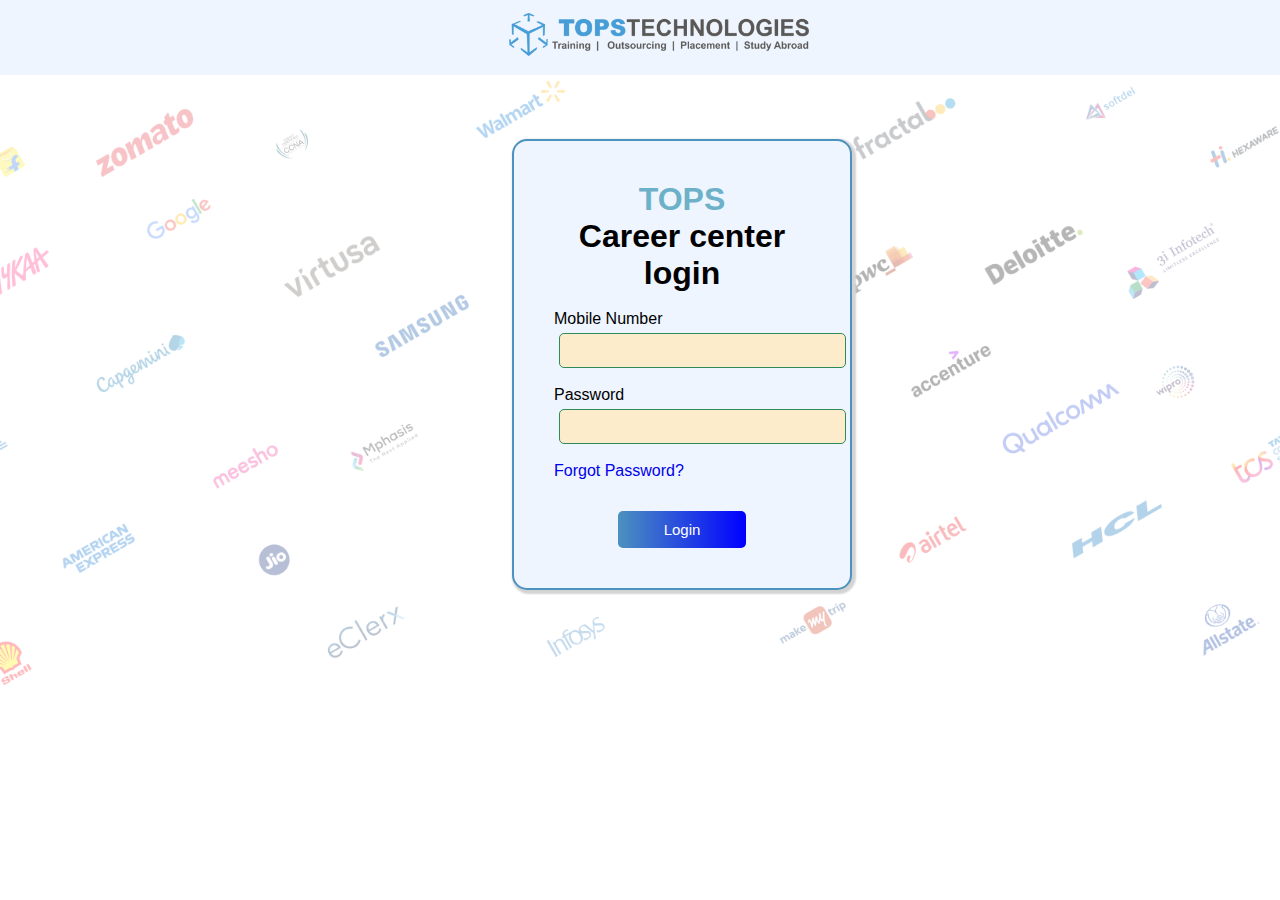
<file: index.html>
<!DOCTYPE html>
<html lang="en">
<head>
    <meta charset="UTF-8">
    <meta name="viewport" content="width=device-width, initial-scale=1.0">
    <title>Document</title>
    <link rel='stylesheet' type='text/css' media='screen' href='css/style.css'>
    <link rel="stylesheet" href="https://cdnjs.cloudflare.com/ajax/libs/font-awesome/4.7.0/css/font-awesome.min.css">
    <script src="js/login.js"></script>
</head>
<body>
<section id="header">
    <div class="header1">
        <center>
            <a href="">
            <img class="logo" src="images/TOPS-logo.png" width="300px">
        </a>
        </center>
    </div>
</section>
<section id="login">
      
       <div class="login">
        
        <form>
            <center>
                <h1><span style="color: rgb(109, 177, 200);">TOPS</span><br>
                <span style="color: black;">Career center login</span></h1><br>
            </center>
          <lable>Mobile Number</lable><br>
          <input type="text" name="Mobile" id="mobile"><br><br>
          <label>Password</label><br>
          <input type="text" name="Password" id="psw"><br><br>
          <a href="#" style="text-decoration: none;">Forgot Password?</a><br><br>
          <button type="button" class="btn" onclick="lg()">Login</button>
        </div>
        </form>
        
       
</section>
</body>
</html>
</file>
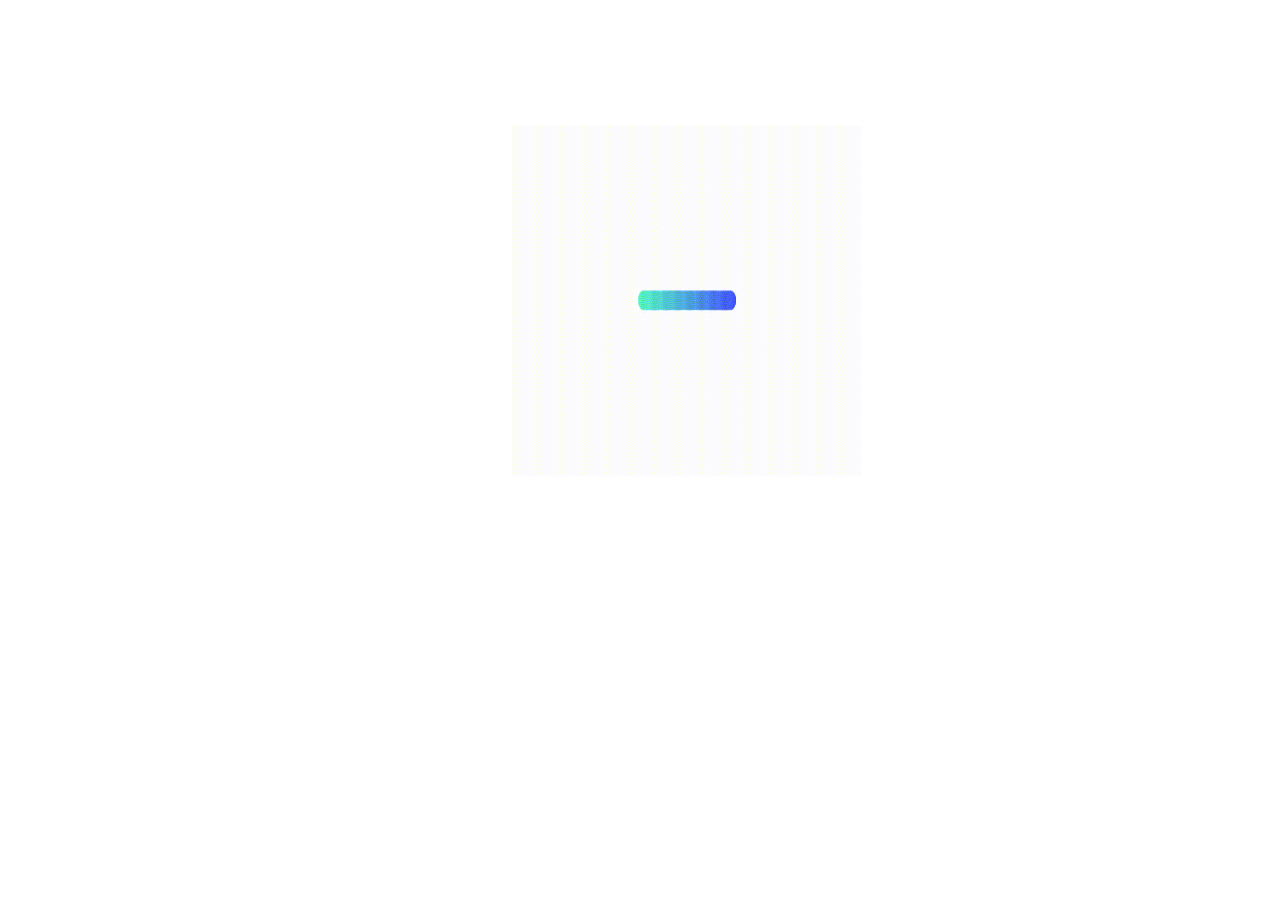
<file: dashboard.html>
<!DOCTYPE html>
<html lang="en">
<head>
    <meta charset="UTF-8">
    <meta name="viewport" content="width=device-width, initial-scale=1.0">
    <title>Document</title>
    <link rel='stylesheet' type='text/css' media='screen' href='css/dash.css'>
    <link rel="stylesheet" href="https://cdnjs.cloudflare.com/ajax/libs/font-awesome/4.7.0/css/font-awesome.min.css">
    <script src="js/login.js"></script>
</head>
<body onload="mainFunction()">
    <div id="loader"></div>
    <section id="main-content">
<section id="header">
    <div class="header">
            <a href="#">
            <img class="logo" src="images/TOPS-logo.png">
        </a>
        <span class="fa fa-bell" id="ring"></span>
        <button class="profile" onclick="drop_down()" >Khushi Bhalodiya
          <div class="dropdown" id="drop">
          <li><a href="#">Personal Details</a></li>
          <li><a href="#">Educational Details</a><li>
          <li><a href="#">Change Password</a></li>
          <li><a href="#">Log Out</a></li>
          </div>
        </button>
</div>
</section>
<section id="navbar">
    <nav class="navbar">
        <ul class="navbar-link">
            <li><a href="#"><span class="fa fa-home"> Home</span></a> </li>
            <li><span class="fa fa-desktop"> My Courses</span><br>
            <a href="#" >Front-end Devlopment</a></li>
            <li><a href="#"><span class="fa fa-certificate"> Certificate</span></a></li>
            <li><a href="#"><span class="fa fa-edit"> Account</span></a></li>
            <li><a href="#"><span class="fa fa-file-text-o"> Resume Builder</span></a></li>
            <li><a href="#"><span class="far fa-address-book"> Job Tracker</span></a></li>
            <li><a href="#"><span class="fa fa-file-image-o"> Upload Reviews</span></a></li>
            <li><a href="#"><span class="fa fa-star"> Rewards</span></a></li>
            <li><a href="#"><span class="fa fa-share-square"> Refer a Friend</span></a></li>
            <li><a href="#"><span class="fa fa-calendar"> Events</span></a></li>
            <li><a href="#"><span class="fa fa-map-marker">  TOPS Center</span></a></li>
        </ul>
    </nav>


<div class="dash_main">
    <h3>Guaranteed</h3>
    <h1>TOPS Placement Program</h1>
    
    <p>Utilize our excellent connections with more than 3000 firms to get hired by the best company of your choice.
    </p>
    <button class="btn"><span class="fa fa-share-square">  Refer a Friend</span></button>
</div>

<div class="reminder">
    <form>
    <span class="fa fa-bell" id="bell"> </span><h6> Important reminders</h6>  <h4>3</h4>
    <br><br>
    <hr>
    <br>    
    <li><span class="fa fa-fax">  </span> <h5>Assignment (front end..)</h5>
    <p> Please note that your Assignment submissions are due.</p></li>
    <br>
    <hr>
    <br>
    <li><span class="fa fa-universal-access"> </span> <h5> Assesment (Front End..)</h5>
        <p>Please note you have pending Assesment.</p>
   </li>
    <br>
    <hr>
    <br>
    <li><span class="fa fa-cubes"> </span> <h5> Project (Front End..)</h5>
        <p>Please note that your project work for your course is pending.</p>
    </li>
    </form>
</div>
</section>
</body>
</html>
</file>
<file: css/style.css>
*
{
    margin: 0;
    padding: 0;
    font-family:'Segoe UI', Tahoma, Geneva, Verdana, sans-serif;
}
body
{
    width:100%;
    height:auto;
    margin: 0;
    padding: 0;
    overflow-x: hidden;
}
#header
{
    width: 100%;
    height: 75px;
    margin: 0;
    padding: 0;
    background-color:#eef5ff;
}
.header1 a
{
    width: 40%;
    height: auto;
    margin-left: 3%;
    padding: 10px;
}
.logo
{
    width: 300px;
    margin-top: 1%;
}
.login
{
    width: 100%;
    height: 620px;
    
    background: url("../images/login-bg.png") no-repeat;
    background-size: cover;
    background-position: center;
    position: relative;
}


form
{
    width: 20%;
    height: auto;
    position: absolute;
    margin-left: 40%;
    margin-top: 5%;
    
    padding: 40px;
    border : 2px solid #4C92BE;
    border-radius: 15px;
    background-color: #eef5ff;
    box-shadow: 2px 2px 2px 2px lightgray;
    
}
input[type="text"]

 {  margin-top: 2%;
    margin-left: 2%;
    padding: 5px 10px;
    font-size: 20px; 
    border: 1px solid seagreen;
    border-radius: 5px; 
    background-color: rgb(252, 236, 204); 
} 

button[type="button"]
 { 
    width: 50%;
    margin-top: 5%;
    margin-left: 25%;
    background-color: blue;
    background-image: linear-gradient(to right,#4C92BE,blue );

    color: white;
    padding: 10px 30px; 
    font-size: 15px; 
    border: none; 
    border-radius: 5px; 
    cursor: pointer;

} 
.btn:hover
{
    box-shadow: inset 0 1px 0 rgba(255, 255, 255, 0.15),0 1px 1px rgba(0, 0, 0, 0.075);
}
</file>
<file: css/dash.css>
*
{
    margin: 0;
    padding: 0;
    font-family:'Segoe UI', Tahoma, Geneva, Verdana, sans-serif;
}
body
{
    width:100%;
    height:auto;
    overflow-x: hidden;
}
#main-content 
{
    width: 100%;
    height: auto;
    position: relative;
    display: none;
}

#loader
{
    width: 350px;
    height: 350px;
    position: absolute;
    top: 14%;
    left: 40%;
    right: 0;
    background: url('../images/loder.gif') no-repeat;
    background-size: 350px 350px;

}
/*css for header*/

.header
{
    width: 100%;
    height: 75px;
    margin: 0;
    padding: 0;
    background-color:#eef5ff;


}
.header a
{
    width: 40%;
    height: auto;
    margin-left: 3%;
    float: left;
}
.logo
{   
    width: 280px;
    margin-top: 2%;
    
    float: left;
    
}
.header span
{   
    
    margin-left: 55%;
    font-size: 28px;
    
}

.profile
{
    
    height: auto;
    background-color: #eef5ff;
    box-shadow: 1px 2px 1px 2px rgb(186, 186, 228);
    border: none;
    margin-left: 38%;
    margin-top: 1%;
    padding: 10px;
    border-radius: 20px;
    position: relative;
    display: inline-block;
    
}

  
.dropdown li
{
    list-style-type: none;
    font-size: 17px;
    /* width: 200px; */
    margin-top: 4%;
    padding: 5px;
    display: none;
    cursor: pointer;
}

.dropdown li a:hover
{   
    display: block;
    background-color: lightgrey;
    border-radius: 2%;
}
li a 
{
    
    list-style-type: none;
    text-decoration: none;
    margin-left: 55px;
    
}
.show
{
    display:block;
}
#ring
{
    position: absolute;
    margin-top: 1.5%;
    margin-left: 35%;
    font-size: 30px;
    color: rgb(188, 188, 191);
  
}
 /* css for navbar*/

.navbar
{
    width: 20%;
    height: 510px;
    margin-top: -1%;
    float: left;
    background-color:  #eef5ff;
}
.navbar li
{
    width: 100%;
    list-style-type: none;
    font-size: 18px;
    margin-left: 4%;
    padding: 12px;
    overflow-y: hidden;
    background-color:  #eef5ff;
}
.navbar li a
{ 
    margin-left: 4%;
    padding: 5px;
  color: black;
}
.navbar li a:hover
{   padding: 5px;
    border-radius: 3px;
    display: block;
    background-color: lightgrey;
}
/* css for dashboard main content */
.dash_main
{
    width: 55%;
    height: 450px;
    background: url("../images/dash-img.png") no-repeat;
    background-size: cover; 
    margin-left: 3.5%;
    margin-top: 13px;
    float: left;
    position: relative;
}
.dash_main h3
{
    position: absolute;
    top:10%;
    left:10%;
    font-size: 20px;
    background-color: #f5800a;
    padding: 10px;
    color: white;
}
.dash_main h1
{
    position: absolute;
    top:25%;
    left:10%;
    font-size: 35px;
    width: 40%; 
    color:  #555aa2;
}
.dash_main p
{
    position: absolute;
    top:50%;
    left:10%;
    width: 40%;
    font-size: 22px;
}
.btn
{
    position: absolute;
    top:80%;
    left:10%;
    padding: 5px;
    color:  #3a45df;
    font-size: 20px;
}

/* css for right side content */
form
{
    width: 20%;
    float: left;
    padding: 35px;
    margin-top: 13px;
    margin-left: 15px;
    border-radius: 5px;
    background-color: #eef5ff;
    box-sizing: border-box;
    border: 2px solid #4c92be;
}

.reminder hr
{
    margin-left :0;
    padding: 0;
    color: #4c92be;
}


.reminder li
{
    list-style-type: none;
}
.reminder span 
{
    font-size: 30px;
    list-style-type: none;
    text-decoration: none;
}
.reminder h5
{
    margin-left: 50px;
    margin-top: -25px;
}
.reminder p
{
    margin-left: 50px;
}
.reminder h6
{
    width: 100%;
    margin-top: -28px;
    margin-left: 22px;
    font-size: 18px;
}
#bell
{
    margin-left: -20px;
    color: #eded05;
}
.reminder h4
{
    margin-left: 189px;
    padding: 8px;
    font-size: 18px;
    border-radius: 50%;
    margin-top: -20px;
    color: white;
    background-color: rgb(246, 23, 23);
}
</file>
